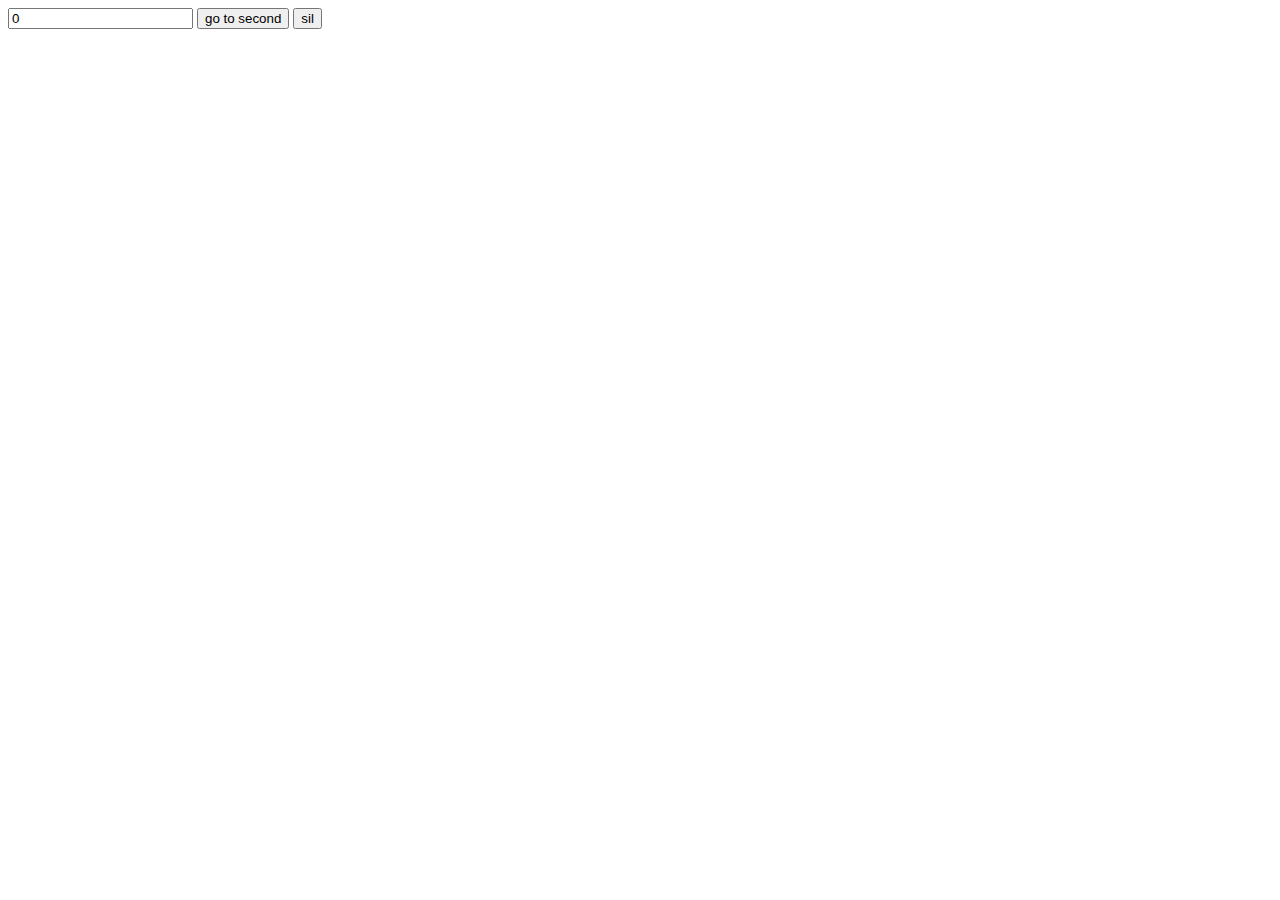
<file: index.html>
<!DOCTYPE html>
<html lang="en">
<head>
	<meta charset="UTF-8">
	<title>Document</title>
	<link rel="stylesheet" href="style.css">
</head>
<body>
	<div id="body">
		<input value="0" type="text" id="input">
		<button onclick="changeUrl()">go to second</button>
		<button id="sil" onclick="_sil()">sil</button>
	</div>

	<!-- <div id="hidden">
		 
	</div> -->

	<!-- <script> 
		function _sil(){
			if(input.value.length>1){
				var a = input.value.substr(0, input.value.length-1);
				input.value = a;
			} 
		}
	</script>  -->

	<script src="script.js"></script>
</body>
</html>
</file>
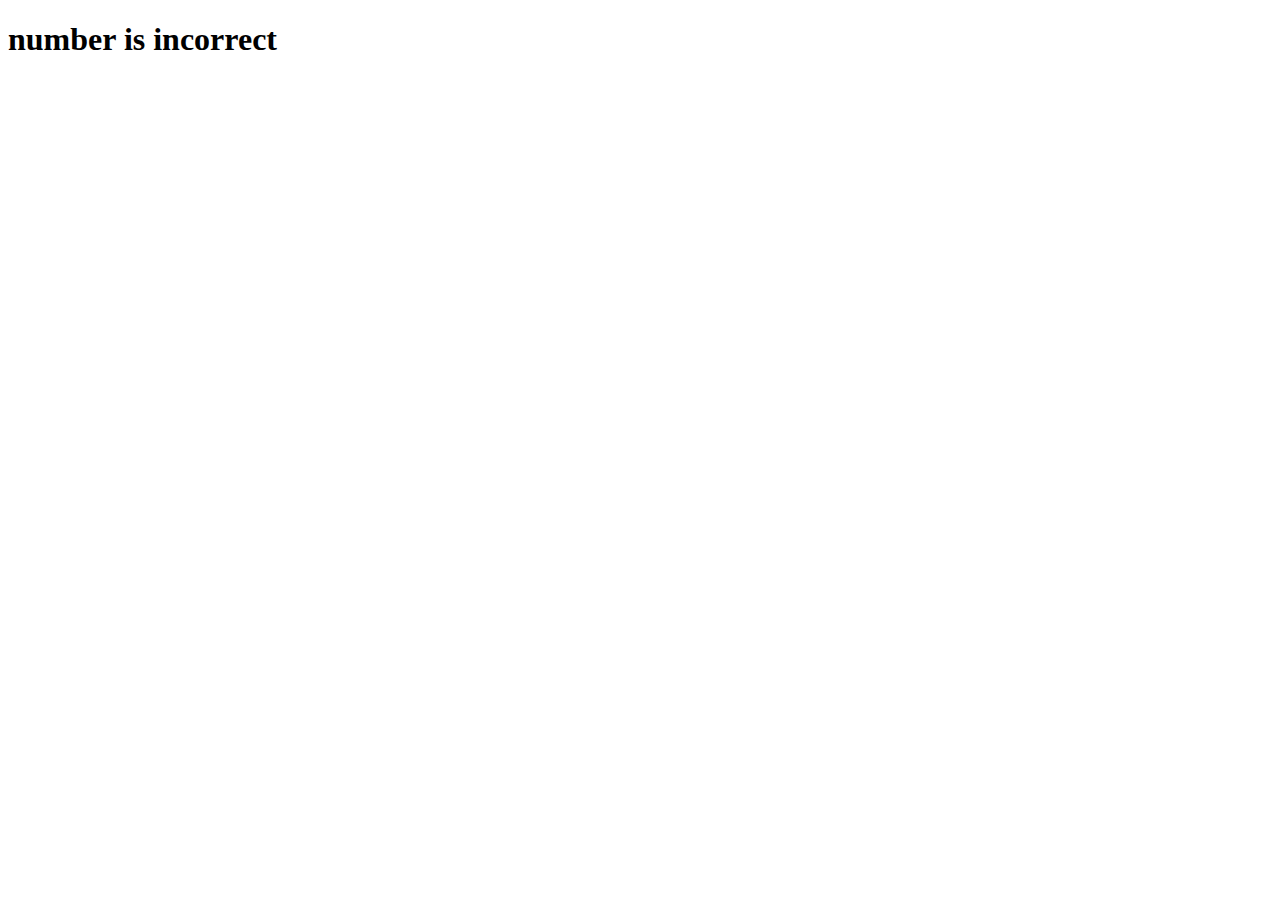
<file: second.html>
<!DOCTYPE html>
<html lang="en">
<head>
	<meta charset="UTF-8">
	<title>Document</title>
</head>
<body>
	
	<h1 id="userData"></h1>

<script src="script.js"></script>

<script>
	secondHtml();
</script>
<!-- 	<script>
		var user = {
			name:"Adigozel",
			number:"123"
		} 
		var userInput = document.location.href.split("=");
		if(userInput[1] == user.number){
			userData.innerHTML = "Tebrikler "+user.name+"   "+user.number;
		}else {
			userData.innerHTML = "number is incorrect";
		}

	</script> -->
</body>
</html>
</file>
<file: style.css>
#hidden{
	display: none;
}
</file>
